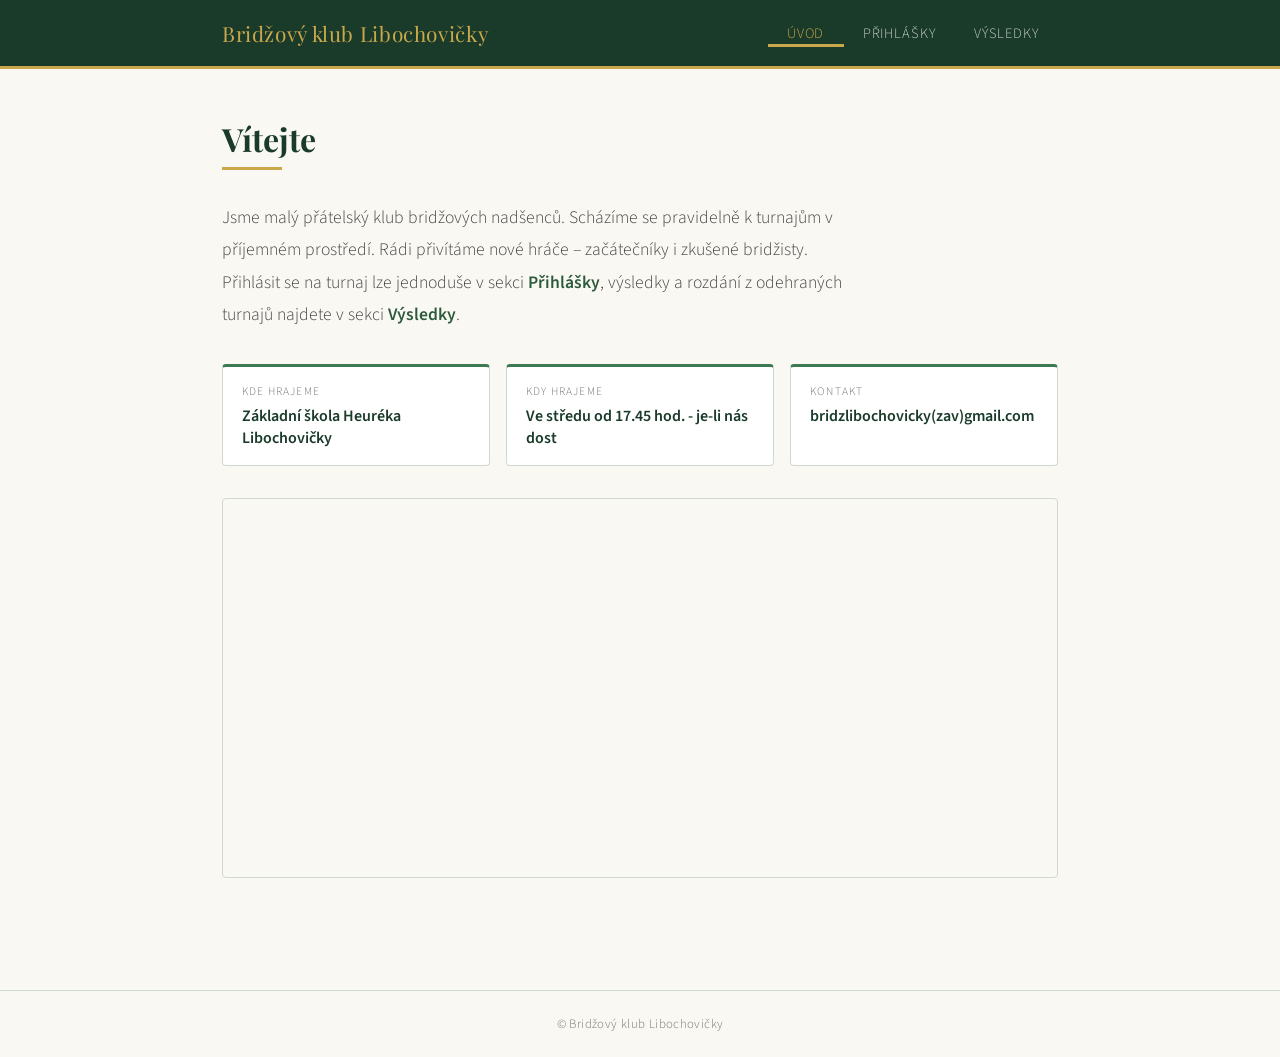
<file: index.html>
<!DOCTYPE html>
<html lang="cs">
<head>
  <meta charset="UTF-8">
  <meta name="viewport" content="width=device-width, initial-scale=1.0">
  <title>Bridžový klub Libochovičky</title>
  <link rel="stylesheet" href="style.css">
</head>
<body>

<header>
  <div class="header-inner">
    <div class="logo">
      <div class="logo-title">Bridžový klub Libochovičky</div>
          </div>
    <nav>
      <a href="index.html" class="active">Úvod</a>
      <a href="prihlasky.html">Přihlášky</a>
      <a href="vysledky.html">Výsledky</a>
    </nav>
  </div>
</header>

<main>
  <h1 class="page-title">Vítejte</h1>
  <div class="page-title-rule"></div>

  <p class="home-intro">
    Jsme malý přátelský klub bridžových nadšenců. Scházíme se pravidelně 
    k turnajům v příjemném prostředí. Rádi přivítáme nové hráče – začátečníky 
    i zkušené bridžisty. Přihlásit se na turnaj lze jednoduše v sekci 
    <strong><a href="prihlasky.html" style="color: var(--green-mid); text-decoration: none;">Přihlášky</a></strong>,
    výsledky a rozdání z odehraných turnajů najdete v sekci 
    <strong><a href="vysledky.html" style="color: var(--green-mid); text-decoration: none;">Výsledky</a></strong>.
  </p>

  <div class="info-grid">
    <div class="info-item">
      <div class="label">Kde hrajeme</div>
      <div class="value">Základní škola Heuréka Libochovičky</div>
    </div>
    <div class="info-item">
      <div class="label">Kdy hrajeme</div>
      <div class="value">Ve středu od 17.45 hod. - je-li nás dost</div>
    </div>
    <div class="info-item">
      <div class="label">Kontakt</div>
      <div class="value">bridzlibochovicky(zav)gmail.com</div>
    </div>
  </div>

  <!--
    MAPA: Nahraďte níže uvedený odkaz skutečnou adresou.
    Postup:
    1. Otevřete maps.google.com a najděte vaše místo.
    2. Klikněte na "Sdílet" → "Vložit mapu".
    3. Zkopírujte celý <iframe> kód a vložte ho sem místo tohoto.
  -->
  <div class="map-container">
    <iframe
      src="https://www.google.com/maps/embed?pb=!1m18!1m12!1m3!1d1393.3383256261238!2d14.239184475681833!3d50.172474798814676!2m3!1f0!2f0!3f0!3m2!1i1024!2i768!4f13.1!3m3!1m2!1s0x470bc7fae772610b%3A0x39627b8edfb3836e!2zWsWgIEhldXLDqWthIExpYm9jaG92acSNa3k!5e0!3m2!1sen!2scz!4v1775500741850!5m2!1sen!2scz"
      allowfullscreen=""
      loading="lazy"
      referrerpolicy="no-referrer-when-downgrade">
    </iframe>
  </div>
</main>

<footer>
  &copy; Bridžový klub Libochovičky
</footer>

</body>
</html>
</file>
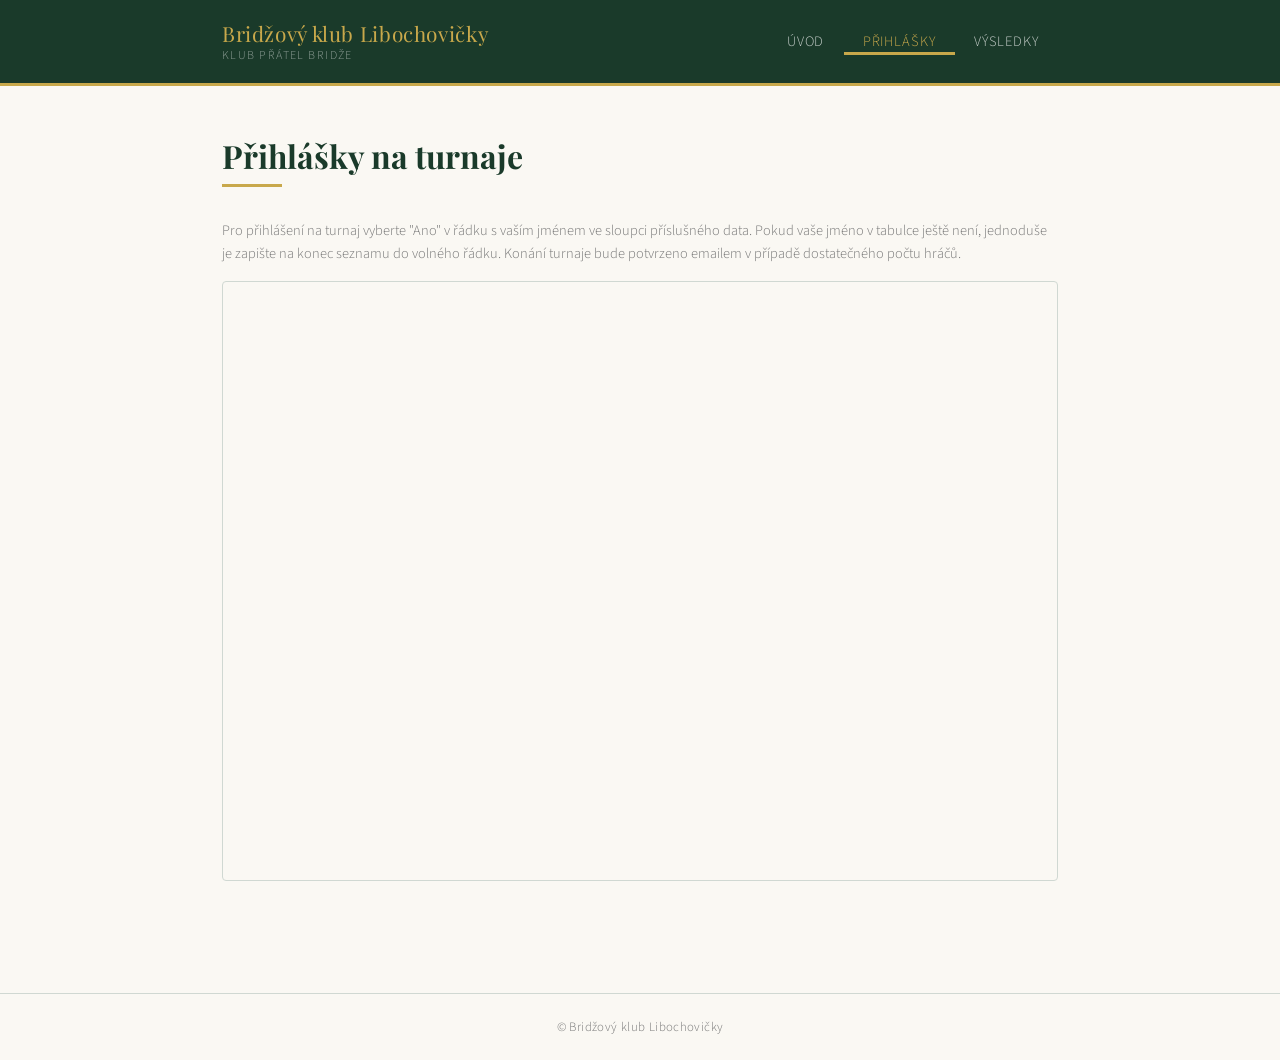
<file: prihlasky.html>
<!DOCTYPE html>
<html lang="cs">
<head>
  <meta charset="UTF-8">
  <meta name="viewport" content="width=device-width, initial-scale=1.0">
  <title>Přihlášky – Bridžový klub Libochovičky</title>
  <link rel="stylesheet" href="style.css">
</head>
<body>

<header>
  <div class="header-inner">
    <div class="logo">
      <div class="logo-title">Bridžový klub Libochovičky</div>
      <div class="logo-sub">Klub přátel bridže</div>
    </div>
    <nav>
      <a href="index.html">Úvod</a>
      <a href="prihlasky.html" class="active">Přihlášky</a>
      <a href="vysledky.html">Výsledky</a>
    </nav>
  </div>
</header>

<main>
  <h1 class="page-title">Přihlášky na turnaje</h1>
  <div class="page-title-rule"></div>

  <p class="sheet-note">
    Pro přihlášení na turnaj vyberte "Ano" v řádku s vaším jménem ve sloupci 
    příslušného data. Pokud vaše jméno v tabulce ještě není, jednoduše je zapište na konec seznamu do volného řádku.
    Konání turnaje bude potvrzeno emailem v případě dostatečného počtu hráčů.
  </p>

  <!--
    TABULKA PŘIHLÁŠEK:
    Postup jak vložit vaši Google tabulku:
    1. Otevřete tabulku v Google Sheets.
    2. Klikněte na Soubor → Sdílet → Publikovat na webu.
    3. Vyberte "Celý dokument" a formát "Webová stránka", klikněte "Publikovat".
    4. Zkopírujte zobrazený odkaz.
    5. Nahraďte hodnotu src níže tímto odkazem.

    POZOR: Aby mohli hráči tabulku přímo upravovat (zaškrtávat), 
    musí být tabulka sdílena jako "kdokoliv s odkazem může upravovat".
    V tom případě vložte odkaz na sdílení (ne publikování) takto:
    src="https://docs.google.com/spreadsheets/d/VASE_ID/edit?usp=sharing&rm=minimal"
  -->
  <div class="sheet-container">
    <iframe
      src="https://docs.google.com/spreadsheets/d/1n4Tl1EbZ0AGbKVBRC79cRFY13GwpQ56H6wjeq5E1Gn0/edit?usp=sharing&rm=minimal"
      frameborder="0">
    </iframe>
  </div>
</main>

<footer>
  &copy; Bridžový klub Libochovičky
</footer>

</body>
</html>
</file>
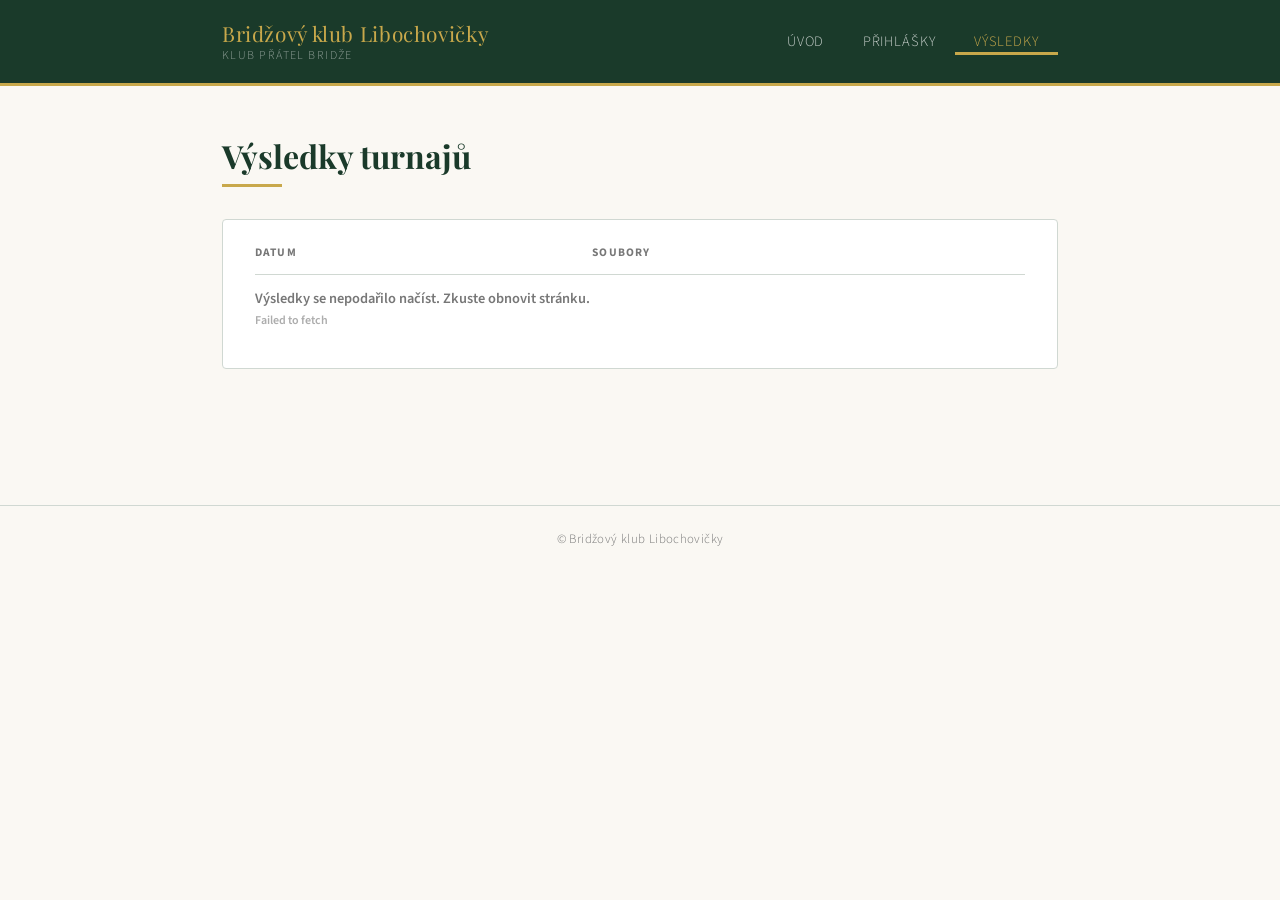
<file: vysledky.html>
<!DOCTYPE html>
<html lang="cs">
<head>
  <meta charset="UTF-8">
  <meta name="viewport" content="width=device-width, initial-scale=1.0">
  <title>Výsledky – Bridžový klub Libochovičky</title>
  <link rel="stylesheet" href="style.css">
</head>
<body>

<header>
  <div class="header-inner">
    <div class="logo">
      <div class="logo-title">Bridžový klub Libochovičky</div>
      <div class="logo-sub">Klub přátel bridže</div>
    </div>
    <nav>
      <a href="index.html">Úvod</a>
      <a href="prihlasky.html">Přihlášky</a>
      <a href="vysledky.html" class="active">Výsledky</a>
    </nav>
  </div>
</header>

<main>
  <h1 class="page-title">Výsledky turnajů</h1>
  <div class="page-title-rule"></div>

  <div class="card" id="results-card">
    <table class="tournament-table">
      <thead>
        <tr>
          <th>Datum</th>
          <th>Soubory</th>
        </tr>
      </thead>
      <tbody id="results-body">
        <tr><td colspan="2" style="color: var(--text-muted); font-size: 0.9rem;">Načítání výsledků…</td></tr>
      </tbody>
    </table>
  </div>

  <div class="archive-section" id="archive-section" style="display:none;">
    <h3>Archiv</h3>
    <p style="font-size:0.9rem; color: var(--text-muted); margin-bottom: 1rem;">
      Starší výsledky jsou k dispozici jako souhrnné soubory ke stažení.
    </p>
    <div id="archive-links"></div>
  </div>
</main>

<footer>
  &copy; Bridžový klub Libochovičky
</footer>

<script>
const GITHUB_USER   = "bridz-libochovicky";
const GITHUB_REPO   = "bridz-libochovicky";
const GITHUB_BRANCH = "main";
const RESULTS_FOLDER = "vysledky";
const RAW_BASE = `https://raw.githubusercontent.com/${GITHUB_USER}/${GITHUB_REPO}/${GITHUB_BRANCH}`;
const API_BASE = `https://api.github.com/repos/${GITHUB_USER}/${GITHUB_REPO}/contents`;

// Keyword → label mapping. First match wins.
const FILE_LABELS = [
  { keywords: ["zapis"],             label: "Záp. listy", icon: "scan"  },
  { keywords: ["vysledk"],           label: "Výsledky",   icon: "text"  },
  { keywords: ["rozdan"],            label: "Rozdání",    icon: "cards" },
];

function labelForFile(filename) {
  const lower = filename.toLowerCase();
  for (const rule of FILE_LABELS) {
    if (rule.keywords.some(k => lower.includes(k))) {
      return { label: rule.label, icon: rule.icon };
    }
  }
  // Fallback: use filename without extension
  return { label: filename.replace(/\.[^.]+$/, ""), icon: "file" };
}

function fileIcon(type) {
  const icons = {
    scan:  `<svg width="13" height="13" viewBox="0 0 16 16" fill="none" stroke="currentColor" stroke-width="1.8"><path d="M9 2H4a1 1 0 0 0-1 1v10a1 1 0 0 0 1 1h8a1 1 0 0 0 1-1V6L9 2z"/><path d="M9 2v4h4"/></svg>`,
    text:  `<svg width="13" height="13" viewBox="0 0 16 16" fill="none" stroke="currentColor" stroke-width="1.8"><path d="M9 2H4a1 1 0 0 0-1 1v10a1 1 0 0 0 1 1h8a1 1 0 0 0 1-1V6L9 2z"/><path d="M9 2v4h4"/><line x1="5" y1="9" x2="11" y2="9"/><line x1="5" y1="12" x2="9" y2="12"/></svg>`,
    cards: `<svg width="13" height="13" viewBox="0 0 16 16" fill="none" stroke="currentColor" stroke-width="1.8"><rect x="2" y="4" width="9" height="11" rx="1"/><path d="M5 4V3a1 1 0 0 1 1-1h7a1 1 0 0 1 1 1v9a1 1 0 0 1-1 1h-1"/></svg>`,
    zip:   `<svg width="13" height="13" viewBox="0 0 16 16" fill="none" stroke="currentColor" stroke-width="1.8"><rect x="3" y="1" width="10" height="14" rx="1"/><line x1="6" y1="4" x2="10" y2="4"/><line x1="6" y1="7" x2="10" y2="7"/><line x1="6" y1="10" x2="8" y2="10"/></svg>`,
    file:  `<svg width="13" height="13" viewBox="0 0 16 16" fill="none" stroke="currentColor" stroke-width="1.8"><path d="M9 2H4a1 1 0 0 0-1 1v10a1 1 0 0 0 1 1h8a1 1 0 0 0 1-1V6L9 2z"/><path d="M9 2v4h4"/></svg>`,
  };
  return icons[type] || icons.file;
}

function folderToDate(name) {
  const m = name.match(/^(\d{4})-(\d{2})-(\d{2})$/);
  if (!m) return name;
  const months = ["ledna","února","března","dubna","května","června",
                  "července","srpna","září","října","listopadu","prosince"];
  const d = parseInt(m[3], 10);
  const mo = months[parseInt(m[2], 10) - 1];
  const y = m[1];
  return `${d}.\u00a0${mo}\u00a0${y}`;
}

function isDateFolder(name) {
  return /^\d{4}-\d{2}-\d{2}$/.test(name);
}

async function fetchJSON(url) {
  const res = await fetch(url, { headers: { Accept: "application/vnd.github+json" } });
  if (!res.ok) throw new Error(`GitHub API chyba: ${res.status}`);
  return res.json();
}

async function loadResults() {
  const tbody = document.getElementById("results-body");
  try {
    const topItems = await fetchJSON(`${API_BASE}/${RESULTS_FOLDER}`);

    const dateFolders = topItems
      .filter(i => i.type === "dir" && isDateFolder(i.name))
      .sort((a, b) => b.name.localeCompare(a.name));

    const archiveFolderExists = topItems.some(i => i.type === "dir" && i.name === "archiv");

    if (dateFolders.length === 0) {
      tbody.innerHTML = `<tr><td colspan="2" style="color:var(--text-muted);font-size:.9rem;">Zatím žádné výsledky.</td></tr>`;
      return;
    }

    // Fetch all folder contents in parallel
    const folderContents = await Promise.all(
      dateFolders.map(f => fetchJSON(`${API_BASE}/${RESULTS_FOLDER}/${f.name}`))
    );

    tbody.innerHTML = "";
    dateFolders.forEach((folder, i) => {
      const files = folderContents[i].filter(f => f.type === "file");
      const tr = document.createElement("tr");

      const dateCell = document.createElement("td");
      dateCell.textContent = folderToDate(folder.name);
      tr.appendChild(dateCell);

      const filesCell = document.createElement("td");
      files.forEach(file => {
        const { label, icon } = labelForFile(file.name);
        const a = document.createElement("a");
        a.className = "file-link";
        a.href = `${RAW_BASE}/${RESULTS_FOLDER}/${folder.name}/${encodeURIComponent(file.name)}`;
        a.target = "_blank";
        a.rel = "noopener";
        a.innerHTML = `${fileIcon(icon)} ${label}`;
        filesCell.appendChild(a);
      });
      tr.appendChild(filesCell);
      tbody.appendChild(tr);
    });

    // Archive section
    if (archiveFolderExists) {
      const archiveItems = await fetchJSON(`${API_BASE}/${RESULTS_FOLDER}/archiv`);
      const zips = archiveItems.filter(f => f.type === "file" && f.name.toLowerCase().endsWith(".zip"));
      if (zips.length > 0) {
        document.getElementById("archive-section").style.display = "";
        const linksDiv = document.getElementById("archive-links");
        zips.sort((a, b) => b.name.localeCompare(a.name)).forEach(zip => {
          const a = document.createElement("a");
          a.className = "archive-link";
          a.href = `${RAW_BASE}/${RESULTS_FOLDER}/archiv/${encodeURIComponent(zip.name)}`;
          a.innerHTML = `${fileIcon("zip")} ${zip.name.replace(".zip","")} (ZIP)`;
          linksDiv.appendChild(a);
        });
      }
    }

  } catch (err) {
    tbody.innerHTML = `<tr><td colspan="2" style="color:var(--text-muted);font-size:.9rem;">
      Výsledky se nepodařilo načíst. Zkuste obnovit stránku.<br>
      <small style="opacity:.6;">${err.message}</small>
    </td></tr>`;
  }
}

loadResults();
</script>

</body>
</html>
</file>
<file: style.css>
@import url('https://fonts.googleapis.com/css2?family=Playfair+Display:wght@400;600&family=Source+Sans+3:wght@300;400;600&display=swap');

:root {
  --green-dark: #1a3a2a;
  --green-mid: #2d5a3d;
  --green-light: #3d7a52;
  --green-pale: #e8f0eb;
  --gold: #c8a84b;
  --gold-light: #f0e0a0;
  --cream: #faf8f3;
  --text-dark: #1c1c1c;
  --text-mid: #444;
  --text-muted: #777;
  --border: #d0d8d2;
}

* { box-sizing: border-box; margin: 0; padding: 0; }

body {
  font-family: 'Source Sans 3', sans-serif;
  font-weight: 300;
  background: var(--cream);
  color: var(--text-dark);
  min-height: 100vh;
}

/* NAV */
header {
  background: var(--green-dark);
  border-bottom: 3px solid var(--gold);
}

.header-inner {
  max-width: 900px;
  margin: 0 auto;
  padding: 0 2rem;
  display: flex;
  align-items: center;
  justify-content: space-between;
}

.logo {
  padding: 1.2rem 0;
}

.logo-title {
  font-family: 'Playfair Display', serif;
  font-size: 1.3rem;
  color: var(--gold);
  letter-spacing: 0.03em;
}

.logo-sub {
  font-size: 0.75rem;
  color: rgba(255,255,255,0.5);
  letter-spacing: 0.12em;
  text-transform: uppercase;
}

nav {
  display: flex;
  gap: 0;
}

nav a {
  color: rgba(255,255,255,0.75);
  text-decoration: none;
  font-size: 0.9rem;
  letter-spacing: 0.06em;
  text-transform: uppercase;
  padding: 0 1.2rem;
  height: 100%;
  display: flex;
  align-items: center;
  border-bottom: 3px solid transparent;
  margin-bottom: -3px;
  transition: color 0.2s, border-color 0.2s;
}

nav a:hover, nav a.active {
  color: var(--gold);
  border-bottom-color: var(--gold);
}

/* MAIN */
main {
  max-width: 900px;
  margin: 0 auto;
  padding: 3rem 2rem;
}

/* PAGE TITLE */
.page-title {
  font-family: 'Playfair Display', serif;
  font-size: 2rem;
  color: var(--green-dark);
  margin-bottom: 0.4rem;
}

.page-title-rule {
  width: 60px;
  height: 3px;
  background: var(--gold);
  margin-bottom: 2rem;
}

/* CARDS */
.card {
  background: white;
  border: 1px solid var(--border);
  border-radius: 4px;
  padding: 1.5rem 2rem;
  margin-bottom: 1.5rem;
}

.card-sm {
  padding: 1rem 1.5rem;
}

/* HOME */
.home-intro {
  font-size: 1.1rem;
  line-height: 1.85;
  color: var(--text-mid);
  max-width: 640px;
}

.home-intro strong {
  color: var(--green-dark);
  font-weight: 600;
}

.info-grid {
  display: grid;
  grid-template-columns: repeat(auto-fit, minmax(180px, 1fr));
  gap: 1rem;
  margin: 2rem 0;
}

.info-item {
  background: white;
  border: 1px solid var(--border);
  border-top: 3px solid var(--green-light);
  border-radius: 4px;
  padding: 1rem 1.2rem;
}

.info-item .label {
  font-size: 0.72rem;
  text-transform: uppercase;
  letter-spacing: 0.1em;
  color: var(--text-muted);
  margin-bottom: 0.3rem;
}

.info-item .value {
  font-size: 1rem;
  font-weight: 600;
  color: var(--green-dark);
}

.map-container {
  width: 100%;
  height: 380px;
  border: 1px solid var(--border);
  border-radius: 4px;
  overflow: hidden;
  margin-top: 2rem;
}

.map-container iframe {
  width: 100%; height: 100%; border: none;
}

/* ENTRIES */
.sheet-note {
  font-size: 0.9rem;
  color: var(--text-muted);
  margin-bottom: 1rem;
  line-height: 1.6;
}

.sheet-container {
  width: 100%;
  height: 600px;
  border: 1px solid var(--border);
  border-radius: 4px;
  overflow: hidden;
}

.sheet-container iframe {
  width: 100%; height: 100%; border: none;
}

/* RESULTS */
.tournament-table {
  width: 100%;
  border-collapse: collapse;
  font-size: 0.95rem;
}

.tournament-table th {
  text-align: left;
  font-size: 0.72rem;
  text-transform: uppercase;
  letter-spacing: 0.1em;
  color: var(--text-muted);
  padding: 0 1rem 0.8rem 0;
  border-bottom: 1px solid var(--border);
}

.tournament-table td {
  padding: 0.85rem 1rem 0.85rem 0;
  border-bottom: 1px solid #f0f0f0;
  vertical-align: middle;
}

.tournament-table tr:last-child td {
  border-bottom: none;
}

.tournament-table td:first-child {
  font-weight: 600;
  color: var(--green-dark);
  white-space: nowrap;
}

.file-link {
  display: inline-flex;
  align-items: center;
  gap: 0.35rem;
  color: var(--green-mid);
  text-decoration: none;
  font-size: 0.88rem;
  border: 1px solid var(--border);
  border-radius: 3px;
  padding: 0.25rem 0.65rem;
  transition: background 0.15s, border-color 0.15s;
  margin-right: 0.4rem;
}

.file-link:hover {
  background: var(--green-pale);
  border-color: var(--green-light);
  color: var(--green-dark);
}

.file-link svg {
  flex-shrink: 0;
}

.archive-section {
  margin-top: 2.5rem;
  padding-top: 1.5rem;
  border-top: 1px solid var(--border);
}

.archive-section h3 {
  font-family: 'Playfair Display', serif;
  font-size: 1.1rem;
  color: var(--green-dark);
  margin-bottom: 1rem;
}

.archive-link {
  display: inline-flex;
  align-items: center;
  gap: 0.4rem;
  color: var(--text-muted);
  font-size: 0.9rem;
  text-decoration: none;
  margin-right: 1.5rem;
  margin-bottom: 0.5rem;
}

.archive-link:hover { color: var(--green-mid); }

/* FOOTER */
footer {
  margin-top: 4rem;
  padding: 1.5rem 2rem;
  border-top: 1px solid var(--border);
  text-align: center;
  font-size: 0.8rem;
  color: var(--text-muted);
  letter-spacing: 0.03em;
}

/* RESPONSIVE */
@media (max-width: 600px) {
  .header-inner { flex-direction: column; padding: 0 1rem; }
  nav { width: 100%; justify-content: space-around; }
  nav a { font-size: 0.78rem; padding: 0.8rem 0.5rem; letter-spacing: 0.03em; }
  main { padding: 2rem 1rem; }
  .page-title { font-size: 1.5rem; }
  .tournament-table { font-size: 0.85rem; }
  .file-link { margin-bottom: 0.3rem; }
}
</file>
